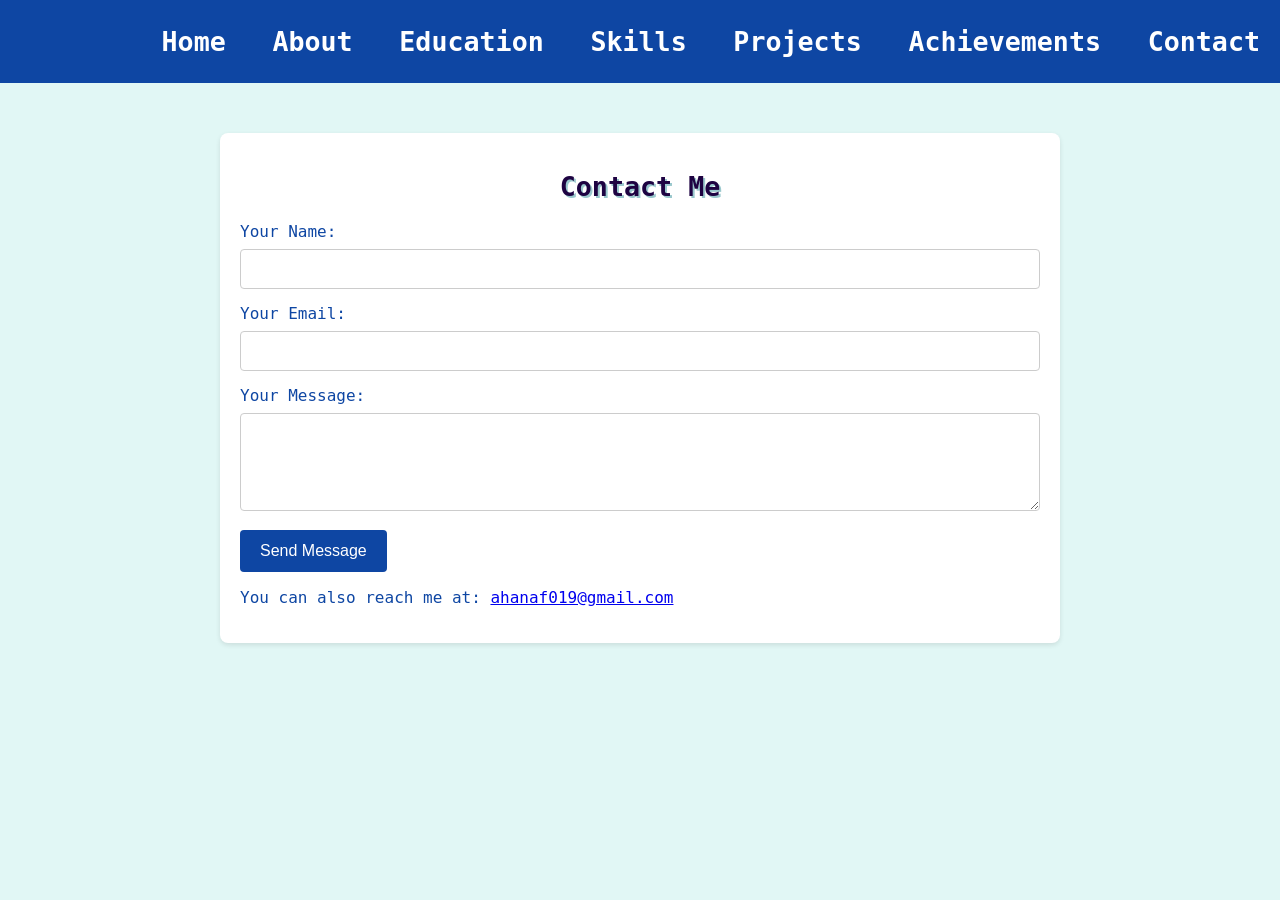
<file: My_practice/website/p/portfolio/contactme.html>
<!DOCTYPE html>
<html lang="en">
<head>
    <title>Contact Me - Md. Ahanaf Arif Khan</title>
    <link rel="stylesheet" href="contactme.css">
    
</head>
<body>

    <div class="navbar-background">
        <div class="navbar">

            <div class="navbar-item-container">
                <a class="navbar-item" href="contactme.html">Contact</a>
            </div>
            
            <div class="navbar-item-container">
                <a class="navbar-item" href="achievements.html">Achievements</a>
            </div>
            <div class="navbar-item-container">
                <a class="navbar-item" href="projects.html">Projects</a>
            </div>
            <div class="navbar-item-container">
                <a class="navbar-item" href="skills.html">Skills</a>
            </div>
            <div class="navbar-item-container">
                <a class="navbar-item" href="education.html">Education</a>
            </div>
            <div class="navbar-item-container">
                <a class="navbar-item" href="aboutme.html">About</a></li>
                
            </div>
            <div class="navbar-item-container">
                <a class="navbar-item" href="index.html">Home</a></li>

            </div>
        </div>

    </div>

    <div class="container">
        <h1>Contact Me</h1>
        
        <form action="#" method="post">
            <label for="name">Your Name:</label>
            <input type="text" id="name" name="name" required>

            <label for="email">Your Email:</label>
            <input type="email" id="email" name="email" required>

            <label for="message">Your Message:</label>
            <textarea id="message" name="message" rows="4" required></textarea>

            <button type="submit">Send Message</button>
        </form>
        
        <p>You can also reach me at: <a href="mailto:ahanaf019@gmail.com">ahanaf019@gmail.com</a></p>
    </div>

</body>
</html>
</file>
<file: My_practice/website/p/portfolio/contactme.css>
:root{
    --color1: #E1F7F5;
    --color2: #9AC8CD;
    --color3: #0E46A3;
    --color4: #1E0342;
    --font-family: 'monospace';
    --max_width: 40cm;
    --min_width: 30cm;
    --home_max_width: 30cm;
    --home_min_width: 27cm;
    --edu_max_width: 30cm;
    --edu_min_width: 19cm;

}


.navbar{
    line-height: normal;
    display: flex;
    flex-direction: row-reverse;
    margin: 0;
    margin-left: auto;
    margin-right: auto;
    padding: 0;
    height: 2.2cm;
    max-width: var(--max_width);
    min-width: var(--min_width);
    align-self: center;
}


.navbar-item-container{
    margin: 0;
    width: auto;
    padding-left: 20pt;
    padding-right: 15pt;
    margin-top: auto;
    margin-bottom: auto;
    /* width: 3cm; */
}

.navbar-item{
    font-size: 20pt;
    font-weight: bold;
    color: white;
    /* text-shadow: 2px 2px var(--color4); */
    text-decoration: none;
}

.navbar-background{
    background-color: var(--color3);
    min-width: var(--min_width);
}

body {
    font-family: var(--font-family);
    margin: 0;
    padding: 0;
    background-color: var(--color1);
    color: var(--color3);
}
.container {
    max-width: 800px;
    margin: 50px auto;
    padding: 20px;
    background-color: white;
    border-radius: 8px;
    box-shadow: 0 2px 5px rgba(0, 0, 0, 0.1);
}
h1 {
    color:var(--color4);
    /* border: 1pt solid black; */
    font-weight: bolder;
    text-shadow: 2px 2px var(--color2);
    font-size: 20pt;
    text-align: center;
}
form {
    margin-top: 20px;
}
label {
    display: block;
    margin-bottom: 8px;
}

input, textarea {
    width: 100%;
    padding: 10px;
    border: 1px solid #ccc;
    border-radius: 4px;
    box-sizing: border-box;
    margin-bottom: 15px;
    font-size: 16px;
}

button {
    background-color: var(--color3);
    color: white;
    padding: 12px 20px;
    border: none;
    border-radius: 4px;
    cursor: pointer;
    font-size: 16px;
}
button:hover {
    background-color: var(--color3);
}
</file>
